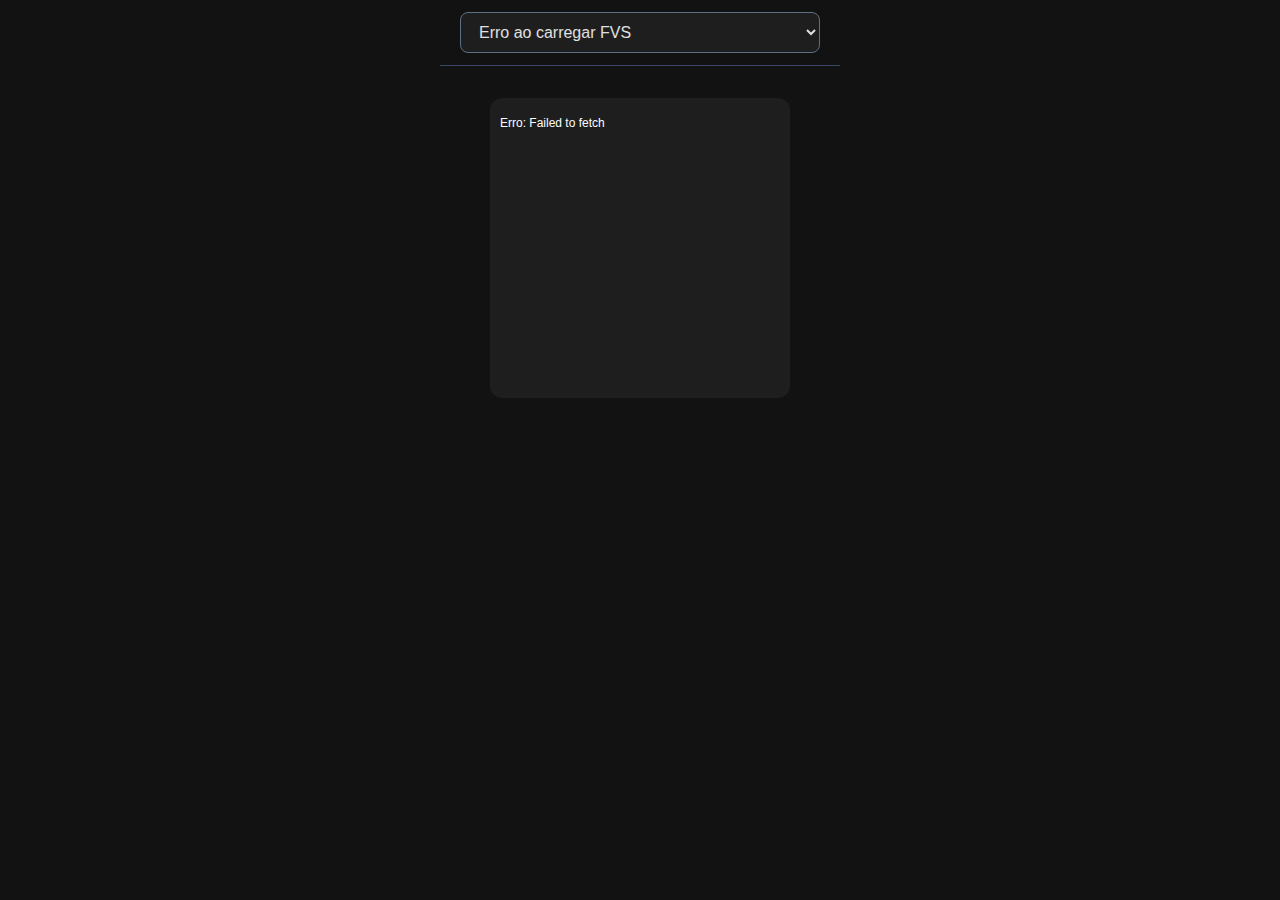
<file: index.html>
<!DOCTYPE html>
<html lang="pt-BR">
<head>
  <meta charset="UTF-8" />
  <title>Visualização da Tabela - FVS e Apartamentos</title>
  <meta name="viewport" content="width=device-width, initial-scale=1" />
  <style>
    body {
      margin: 0;
      padding: 0;
      background-color: #121212;
      color: #e0e0e0;
      display: flex;
      flex-direction: column;
      align-items: center;
      min-height: 100vh;
      font-family: sans-serif;
    }
    #dropdown-container {
      position: sticky;
      top: 0;
      background-color: #121212;
      z-index: 10000;
      padding: 12px 20px;
      width: 100%;
      max-width: 400px;
      box-sizing: border-box;
      border-bottom: 1px solid #394867;
      text-align: center;
    }
    select#dropdown {
      background-color: #1e1e1e;
      color: #e0e0e0;
      border: 1px solid #5b7083;
      border-radius: 8px;
      padding: 10px 14px;
      font-size: 16px;
      font-family: sans-serif;
      transition: border-color 0.3s, background-color 0.3s;
      outline: none;
      width: 100%;
      cursor: pointer;
    }
    select#dropdown:hover { border-color: #ffffff; }
    select#dropdown:focus {
      border-color: #90caf9;
      background-color: #2c2c2c;
    }
    #svg-container {
      padding: 20px;
      max-width: 100%;
      overflow-x: auto;
      width: 100vw;
      flex-grow: 1;
      position: relative;
      margin-top: 12px;
    }
    svg {
      background-color: #1e1e1e;
      border-radius: 12px;
      display: block;
      margin: auto;
      max-width: 100%;
      height: auto;
      min-height: 300px;
    }
    text {
      font-family: sans-serif;
      pointer-events: none;
      fill: #ffffff;
      font-size: clamp(6px, 1.2vw, 12px);
      text-anchor: start;
      dominant-baseline: hanging;
      user-select: none;
    }
    .cell {
      cursor: pointer;
      transition: all 0.2s ease;
      stroke: #5b7083;
      stroke-width: 1;
    }
    .cell:hover { filter: brightness(1.2); }
    .cell.green:hover { filter: brightness(1.5); }
    .apt-text {
      pointer-events: none;
      font-size: clamp(5px, 1vw, 8px);
      fill: #ffffff;
      font-weight: normal;
      text-anchor: start;
      dominant-baseline: hanging;
      user-select: none;
      opacity: 0;
      transition: opacity 0.2s ease;
    }
    rect.cell.active + .apt-text,
    rect.cell:hover + .apt-text { opacity: 1; }
    .duracao-text {
      pointer-events: none;
      fill: #ffffff;
      font-weight: bold;
      font-size: clamp(6px, 1.2vw, 12px);
      text-anchor: middle;
      dominant-baseline: middle;
      transition: opacity 0.2s ease;
      opacity: 1;
      user-select: none;
    }
    rect.cell.active + .apt-text + .duracao-text,
    rect.cell:hover + .apt-text + .duracao-text { opacity: 0; }
    #loading {
      position: fixed;
      top: 0; left: 0;
      width: 100vw;
      height: 100vh;
      background-color: rgba(0,0,0,0.6);
      display: flex;
      justify-content: center;
      align-items: center;
      z-index: 9999;
      visibility: hidden;
      opacity: 0;
      transition: opacity 0.3s ease;
      pointer-events: none;
    }
    #loading.show {
      visibility: visible;
      opacity: 1;
      pointer-events: auto;
    }
    .spinner {
      border: 5px solid #444;
      border-top: 5px solid #90caf9;
      border-radius: 50%;
      width: 48px;
      height: 48px;
      animation: spin 1s linear infinite;
    }
    @keyframes spin {
      0% { transform: rotate(0deg); }
      100% { transform: rotate(360deg); }
    }
    /* Novo pop-up elegante */
    #modal-backdrop {
      position: fixed;
      top:0; left:0;
      width: 100vw;
      height: 100vh;
      background: rgba(0,0,0,0.85);
      display: none;
      justify-content: center;
      align-items: center;
      z-index: 100000;
      animation: fadeIn 0.3s ease;
    }
    @keyframes fadeIn {
      from { opacity: 0; }
      to { opacity: 1; }
    }
    #modal {
      background: linear-gradient(145deg, #1a1a1a, #222);
      border-radius: 14px;
      padding: 24px 28px;
      max-width: 420px;
      width: 90%;
      color: #f5f5f5;
      box-shadow: 0 4px 25px rgba(0,0,0,0.6);
      position: relative;
      font-size: 15px;
      animation: slideUp 0.3s ease;
      max-height: 80vh; /* Tamanho máximo da altura */
      overflow-y: auto; /* Barra de rolagem vertical */
    }
    @keyframes slideUp {
      from { transform: translateY(30px); opacity: 0; }
      to { transform: translateY(0); opacity: 1; }
    }
    #modal h2 {
      margin-top: 0;
      margin-bottom: 16px;
      font-weight: 600;
      font-size: 22px;
      text-align: center;
      border-bottom: 1px solid #333;
      padding-bottom: 8px;
    }
    #modal p {
      margin: 6px 0;
      line-height: 1.4em;
    }
    #modal hr {
      border: none;
      border-top: 1px solid #333;
      margin: 12px 0;
    }
    #modal table {
      width: 100%;
      border-collapse: collapse;
      margin-top: 8px;
    }
    #modal th, #modal td {
      text-align: left;
      padding: 4px 0;
      font-size: 14px;
    }
    #modal th {
      color: #aaa;
      font-weight: normal;
    }
    #modal td {
      color: #fff;
    }
    #modal button.close-btn {
      position: absolute;
      top: 10px;
      right: 12px;
      background: transparent;
      border: none;
      color: #bbb;
      font-size: 26px;
      cursor: pointer;
      font-weight: 700;
      line-height: 1;
      padding: 0;
      user-select: none;
      transition: color 0.2s ease;
    }
    #modal button.close-btn:hover {
      color: #fff;
    }
  </style>
</head>
<body>
  <div id="dropdown-container">
    <label for="dropdown" style="display:none;">Selecionar FVS</label>
    <select id="dropdown">
      <option value="">Carregando FVS...</option>
    </select>
  </div>

  <div id="svg-container">
    <svg id="svg" xmlns="http://www.w3.org/2000/svg"></svg>
  </div>

  <div id="loading">
    <div class="spinner"></div>
  </div>

  <div id="modal-backdrop" tabindex="-1" aria-hidden="true">
    <div id="modal" role="dialog" aria-modal="true" aria-labelledby="modal-title" tabindex="0">
      <button class="close-btn" aria-label="Fechar modal">&times;</button>
      <h2 id="modal-title">Detalhes do Apartamento</h2>
      <div id="modal-content"></div>
    </div>
  </div>

  <script>
    const API_BASE = 'https://script.google.com/macros/s/AKfycbyQiJpxajuC0alNhKwiyzLH5nldPlQoe4SR8vE-CXE8IvmQNDKJLHrRFeQQkl6gD24e/exec';
    const ESTRUTURA_CSV = 'https://docs.google.com/spreadsheets/d/e/2PACX-1vRYGuSxR-9vY5Uj7tIDEZXtyCaTLPuyklhHrBQEv0o1YdhLb_XYKazJnZDFpBfgmoHgqYq_Lbe1QWju/pub?output=csv';

    const CELL_WIDTH = 50;
    const CELL_HEIGHT = 30;

    const loadingDiv = document.getElementById('loading');
    const modalBackdrop = document.getElementById('modal-backdrop');
    const modalContent = document.getElementById('modal-content');
    const modalCloseBtn = document.querySelector('#modal button.close-btn');

    const cache = {
      fvsList: null,
      duracoes: {},
      estruturaCsv: null,
    };

    function showLoading() { loadingDiv.classList.add('show'); }
    function hideLoading() { loadingDiv.classList.remove('show'); }

    async function loadCSV(url) {
      if(cache.estruturaCsv) return cache.estruturaCsv;
      const res = await fetch(url);
      if(!res.ok) throw new Error(`HTTP status ${res.status}`);
      const text = await res.text();
      const lines = text.trim().split('\n');
      const data = lines.map(line => line.split(',').map(cell => cell.trim()));
      cache.estruturaCsv = data;
      return data;
    }

    function expandRow(row) {
      let lastValue = "";
      return row.map(cell => {
        if(cell) lastValue = cell;
        return lastValue;
      });
    }

    function groupCells(grid) {
      const visited = Array.from({ length: grid.length }, () =>
        Array(grid[0].length).fill(false)
      );
      const groups = [];
      const rows = grid.length;
      const cols = grid[0].length;
      const directions = [[0, 1], [1, 0], [-1, 0], [0, -1]]; 
      function bfs(r, c, value) {
        const queue = [[r, c]];
        const group = [];
        while(queue.length > 0) {
          const [x, y] = queue.shift();
          if(x < 0 || x >= rows || y < 0 || y >= cols || visited[x][y] || grid[x][y] !== value) continue;
          visited[x][y] = true;
          group.push([x, y]);
          for(const [dx, dy] of directions) queue.push([x + dx, y + dy]);
        }
        return group;
      }
      for(let r = 0; r < rows; r++) {
        for(let c = 0; c < cols; c++) {
          const cellValue = grid[r][c];
          if(!visited[r][c] && cellValue && cellValue.toLowerCase() !== "vazio") {
            const group = bfs(r, c, cellValue);
            groups.push({value: cellValue, cells: group});
          }
        }
      }
      return groups;
    }

    function formatDateBR(dateStr) {
      if (!dateStr) return "";
      const parts = dateStr.split('-');
      if(parts.length < 3) return dateStr;
      const yyyy = parseInt(parts[0], 10);
      const mm = parseInt(parts[1], 10) - 1;
      const dd = parseInt(parts[2].substring(0,2), 10);
      const d = new Date(yyyy, mm, dd);
      if (isNaN(d)) return dateStr;
      return `${String(dd).padStart(2,'0')}/${String(mm+1).padStart(2,'0')}/${yyyy}`;
    }

    function getUltimaInspecaoInfo(reaberturas) {
      if (!Array.isArray(reaberturas) || reaberturas.length === 0) {
        return { codigo_ultima_inspecao: null, qtd_pend_ultima_inspecao: 0 };
      }
      // pega a de maior código (numérico)
      let best = null;
      for (const r of reaberturas) {
        const c = Number(r.codigo);
        if (!Number.isNaN(c)) {
          if (!best || c > best.c) best = { c, q: Number(r.qtd_itens_pendentes) || 0 };
        }
      }
      if (best) return { codigo_ultima_inspecao: String(best.c), qtd_pend_ultima_inspecao: best.q };
      // fallback: usa a última do array
      const last = reaberturas[reaberturas.length - 1];
      return {
        codigo_ultima_inspecao: last.codigo ?? null,
        qtd_pend_ultima_inspecao: Number(last.qtd_itens_pendentes) || 0
      };
    }

    function draw(groups, duracoesMap, fvsSelecionada) {
      const svg = document.getElementById('svg');
      svg.innerHTML = '';
      let maxWidth = 0;
      let maxHeight = 0;

      groups.forEach(group => {
        if (group.value.toLowerCase() === 'vazio') return;

        const cells = group.cells;
        let minRow = Infinity, minCol = Infinity, maxRow = -1, maxCol = -1;
        for (const [r, c] of cells) {
          minRow = Math.min(minRow, r);
          minCol = Math.min(minCol, c);
          maxRow = Math.max(maxRow, r);
          maxCol = Math.max(maxCol, c);
        }
        const x = minCol * CELL_WIDTH;
        const y = minRow * CELL_HEIGHT;
        const width = (maxCol - minCol + 1) * CELL_WIDTH;
        const height = (maxRow - minRow + 1) * CELL_HEIGHT;

        maxWidth = Math.max(maxWidth, x + width);
        maxHeight = Math.max(maxHeight, y + height);

        const data = duracoesMap[group.value];
        let fillColor = '#666'; // cinza padrão (sem dados)

        let textoCentro = '';
        if (data) {
          textoCentro = `${data.duracao_real ?? ''}`;

          // Regras de cor:
          // - Azul: tem abertura mas NÃO tem data_termino_inicial
          // - Verde: tem data_termino_inicial e última inspeção com pendência 0
          // - Amarelo: tem data_termino_inicial e última inspeção com pendência > 0
          if (!data.data_termino_inicial) {
            fillColor = '#1976d2'; // azul
          } else {
            const { qtd_pend_ultima_inspecao } = getUltimaInspecaoInfo(data.reaberturas);
            fillColor = qtd_pend_ultima_inspecao > 0 ? '#ffc107' : '#28a745';
          }
        }

        const rect = document.createElementNS("http://www.w3.org/2000/svg","rect");
        rect.setAttribute("x", x);
        rect.setAttribute("y", y);
        rect.setAttribute("width", width);
        rect.setAttribute("height", height);
        rect.setAttribute("fill", fillColor);
        rect.setAttribute("class", "cell");
        svg.appendChild(rect);

        const aptText = document.createElementNS("http://www.w3.org/2000/svg","text");
        aptText.setAttribute("x", x + 3);
        aptText.setAttribute("y", y + 3);
        aptText.setAttribute("class", "apt-text");
        aptText.textContent = group.value;
        svg.appendChild(aptText);

        const duracaoText = document.createElementNS("http://www.w3.org/2000/svg","text");
        duracaoText.setAttribute("x", x + width / 2);
        duracaoText.setAttribute("y", y + height / 2);
        duracaoText.setAttribute("class", "duracao-text");
        duracaoText.textContent = textoCentro;
        svg.appendChild(duracaoText);

        rect.addEventListener('click', () => abrirModalDetalhes(group.value, fvsSelecionada));
      });

      svg.setAttribute('viewBox', `0 0 ${maxWidth} ${maxHeight}`);
    }

    async function abrirModalDetalhes(apartamento, fvsSelecionada) {
      modalContent.innerHTML = `<p>Carregando dados do apartamento ${apartamento}...</p>`;
      modalBackdrop.style.display = 'flex';
      try {
        const url = `${API_BASE}?tipo=apartamento&fvs=${encodeURIComponent(fvsSelecionada)}&apartamento=${encodeURIComponent(apartamento)}`;
        const res = await fetch(url);
        if (!res.ok) throw new Error(`Erro ao buscar dados: ${res.statusText}`);
        const dados = await res.json();
        if (!dados || dados.length === 0) {
          modalContent.innerHTML = `<p>Sem dados para o apartamento ${apartamento}.</p>`;
          return;
        }
        const info = dados[0];

        const { codigo_ultima_inspecao, qtd_pend_ultima_inspecao } = getUltimaInspecaoInfo(info.reaberturas);

        let html = `<p><strong>Apartamento:</strong> ${info.apartamento}</p>`;
        html += `<p><strong>Início:</strong> ${formatDateBR(info.data_abertura)}</p>`;
        if (info.data_termino_inicial) {
          html += `<p><strong>Término:</strong> ${formatDateBR(info.data_termino_inicial)}</p>`;
        }
        html += `<p><strong>Duração inicial:</strong> ${info.duracao_inicial}</p>`;

        // Reinspeções (agora com coluna Código)
        if (info.reaberturas?.length) {
          html += `<hr><table><tr><th>Código</th><th>Data Abertura</th><th>Pendências</th></tr>`;
          info.reaberturas.forEach(r => {
            html += `<tr><td>${r.codigo ?? '-'}</td><td>${formatDateBR(r.data_abertura)}</td><td>${r.qtd_itens_pendentes}</td></tr>`;
          });
          html += `</table>`;
          html += `<p><strong>Duração reinspeções:</strong> ${info.duracao_reaberturas || 0}</p>`;
        }

        // Última inspeção (pedido)
        html += `<p><strong>Última inspeção:</strong> código ${codigo_ultima_inspecao ?? '-'} | pendências ${qtd_pend_ultima_inspecao ?? '-'}</p>`;

        html += `<p><strong>Duração total:</strong> ${info.duracao_real}</p>`;
        modalContent.innerHTML = html;
      } catch (err) {
        modalContent.innerHTML = `<p>Erro ao carregar dados: ${err.message}</p>`;
      }
    }

    function fecharModal() {
      modalBackdrop.style.display = 'none';
      modalContent.innerHTML = '';
    }

    document.addEventListener('DOMContentLoaded', () => {
      carregarFvs();
      document.getElementById('dropdown').addEventListener('change', e => {
        carregarDuracoesEFazerDraw(e.target.value);
      });
      modalCloseBtn.addEventListener('click', fecharModal);
      modalBackdrop.addEventListener('click', e => {
        if(e.target === modalBackdrop) fecharModal();
      });
      document.addEventListener('keydown', e => {
        if (e.key === 'Escape' && modalBackdrop.style.display === 'flex') fecharModal();
      });
      carregarDuracoesEFazerDraw('');
    });

    async function carregarFvs() {
      const dropdown = document.getElementById('dropdown');
      dropdown.innerHTML = '<option value="">Carregando FVS...</option>';
      try {
        if(cache.fvsList) { preencherDropdown(cache.fvsList); return; }
        const res = await fetch(`${API_BASE}?tipo=fvs`);
        if (!res.ok) throw new Error(`HTTP status ${res.status}`);
        const fvsList = await res.json();
        cache.fvsList = fvsList;
        preencherDropdown(fvsList);
      } catch(e) {
        dropdown.innerHTML = '<option value="">Erro ao carregar FVS</option>';
      }
    }

    function preencherDropdown(fvsList) {
      const dropdown = document.getElementById('dropdown');
      dropdown.innerHTML = '<option value="">-- Selecione uma FVS --</option>';
      for(const fvs of fvsList) {
        const opt = document.createElement('option');
        opt.value = fvs;
        opt.textContent = fvs;
        dropdown.appendChild(opt);
      }
    }

    async function carregarDuracoesEFazerDraw(fvsSelecionada) {
      showLoading();
      try {
        const rawGrid = await loadCSV(ESTRUTURA_CSV);
        const grid = rawGrid.map(row => expandRow(row.slice(1)));
        const groups = groupCells(grid);

        let duracoesMap = {};
        if (fvsSelecionada) {
          if (cache.duracoes[fvsSelecionada]) {
            duracoesMap = cache.duracoes[fvsSelecionada];
          } else {
            const res = await fetch(`${API_BASE}?tipo=apartamento&fvs=${encodeURIComponent(fvsSelecionada)}`);
            if(!res.ok) throw new Error(`HTTP status ${res.status}`);
            const dados = await res.json();

            // Agora guardamos tudo que precisamos para colorir e para o pop-up
            dados.forEach(({ apartamento, duracao_real, data_termino_inicial, reaberturas }) => {
              duracoesMap[apartamento] = {
                duracao_real,
                data_termino_inicial,
                reaberturas: Array.isArray(reaberturas) ? reaberturas : []
              };
            });
            cache.duracoes[fvsSelecionada] = duracoesMap;
          }
        }

        draw(groups, duracoesMap, fvsSelecionada);
      } catch(e) {
        document.getElementById('svg').innerHTML = `<text x="10" y="20" fill="#fff">Erro: ${e.message}</text>`;
      } finally {
        hideLoading();
      }
    }
  </script>
</body>
</html>
</file>
